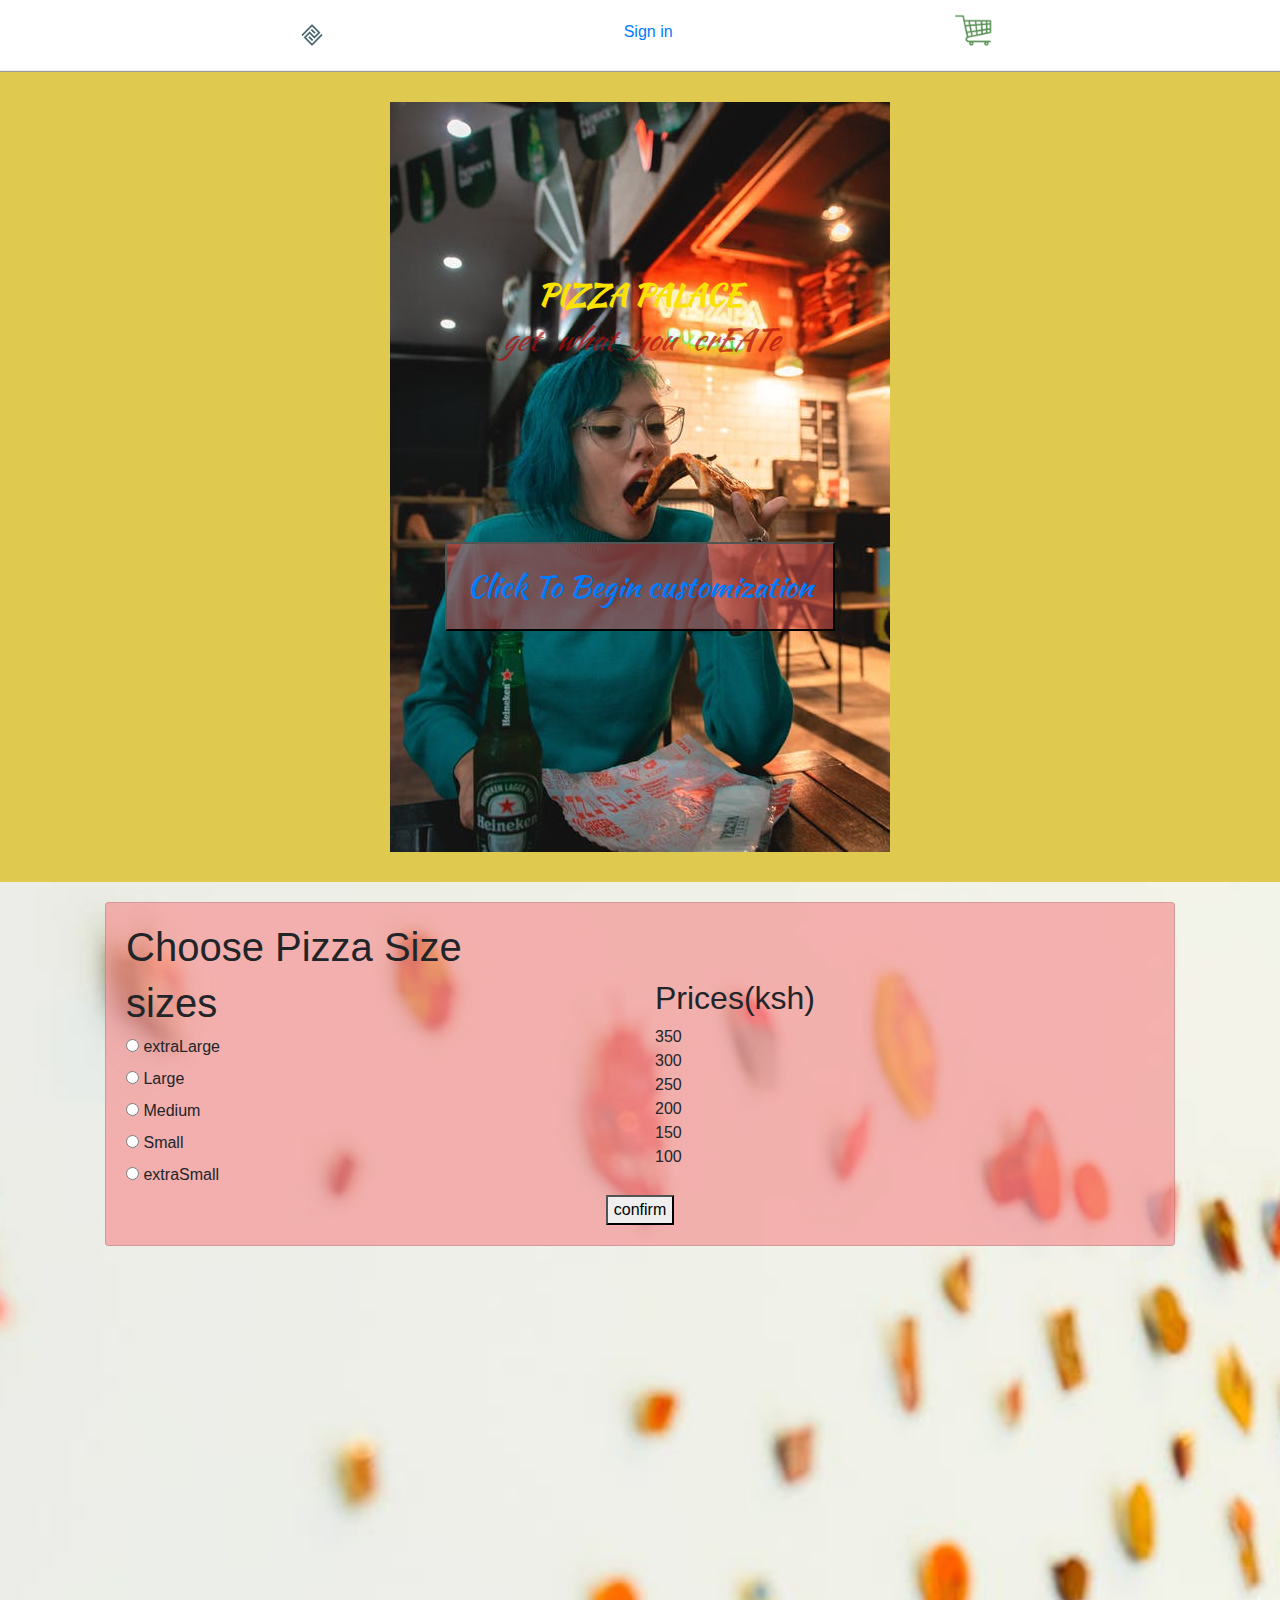
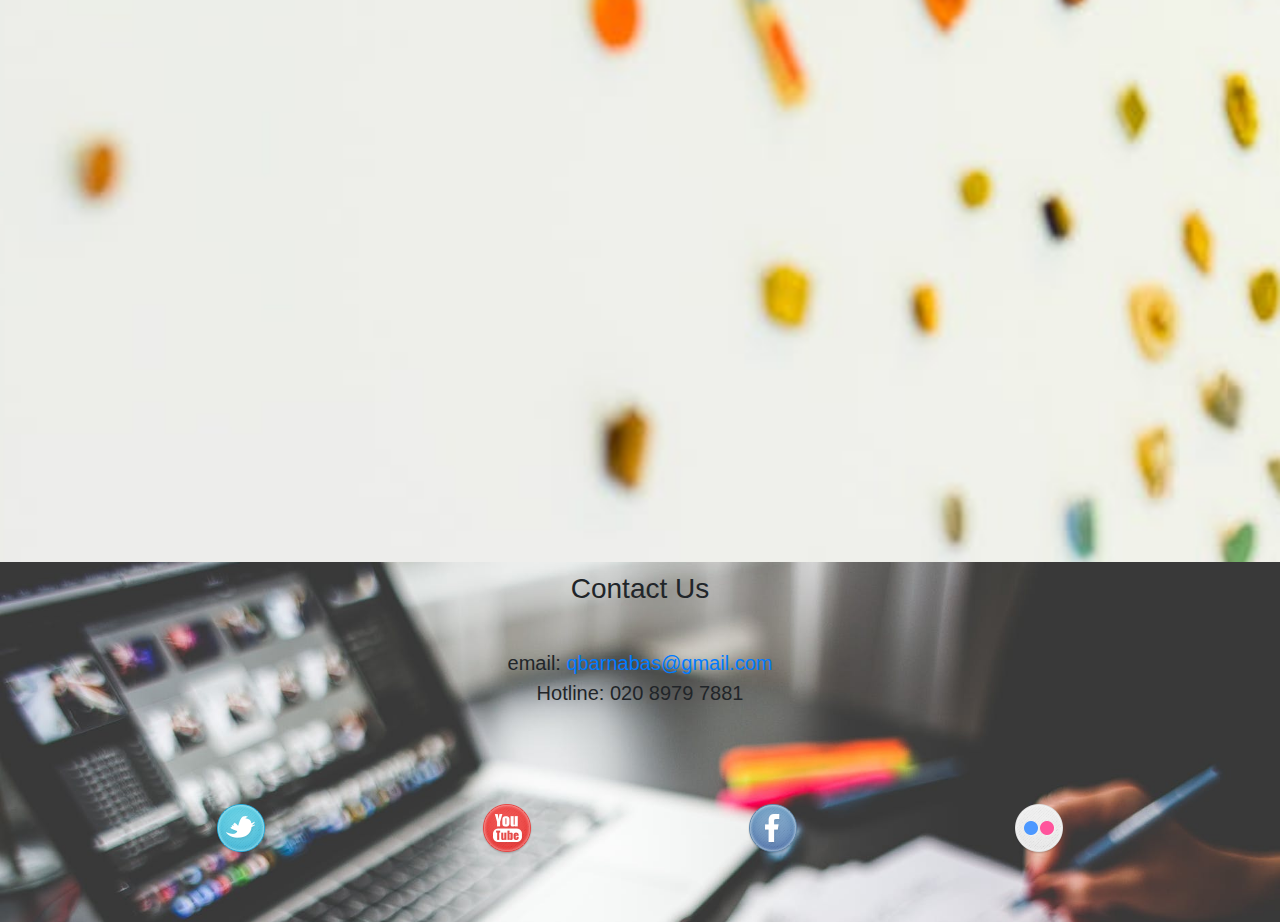
<file: index.html>
<!DOCTYPE html>
<html lang="en">
  <head>
    <meta charset="UTF-8" />
    <meta name="viewport" content="width=device-width, initial-scale=1.0" />
    <link
      href="https://stackpath.bootstrapcdn.com/bootstrap/4.4.1/css/bootstrap.min.css"
      rel="stylesheet"
      integrity="sha384-Vkoo8x4CGsO3+Hhxv8T/Q5PaXtkKtu6ug5TOeNV6gBiFeWPGFN9MuhOf23Q9Ifjh"
      crossorigin="anonymous"
    />
    <link href="css/styling.css" rel="stylesheet" type="text/css" />
    <title>PP</title>
  </head>
  <body>
    <link
      href="https://fonts.googleapis.com/css?family=Kaushan+Script&display=swap"
      rel="stylesheet"
    />
    <!--intro text -->
    <div class="nav-bar" style="padding: 10px;">
      <img src="images/pp.png" style="height: 50px;" />
      <div class="nav-bar-link" style="padding: 10px;">
        <a href="signIn.html">Sign in</a>
      </div>
      <div class="nav-bar-link">
        <a href="cart.html">
          <img src="images/kart.png" style="height: 40px;" />
        </a>
      </div>
    </div>
    <div class="intro" style="padding: px;">
      <p>
        <strong>PIZZA PALACE</strong> <br /><span
          style="color: rgba(175, 13, 13, 0.685);font-style: italic;word-spacing: 10px;"
          >get what you crEATe</span
        >
        <br /><br /><br /><br /><br />
        <button
          style="padding: 20px; background-color: rgba(233, 85, 85, 0.486);"
          id="entry"
        >
          <a href="#begin" style="text-decoration: none;">
            Click To Begin customization</a
          >
        </button>
      </p>
    </div>
    <!--customization page-->
    <div class="container">
      <section id="begin" style="height: 140vh;">
        <!--pizza size-->
        <div class="card" style="margin: 20px;">
          <div class="card-body">
            <h1>Choose Pizza Size</h1>
            <div class="sizes">
              <div class="row">
                <div class="col-md-6">
                  <h1>sizes</h1>
                  <input type="radio" id="extraLarge" value="extraLarge" name="sizes"/>
                  <label for="extraLarge">extraLarge</label><br />
                  <input type="radio" id="large" value="large" name="sizes" />
                  <label for="large">Large</label><br />
                  <input type="radio" id="medium" value="medium" name="sizes" />
                  <label for="medium">Medium</label><br />
                  <input type="radio" id="small" value="small" name="sizes"/>
                  <label for="small">Small</label><br />
                  <input type="radio" id="extraSmall" value="extraSmall" name="sizes"/>
                  <label for="extraSmall">extraSmall</label>
                </div>
                <div class="col-md-6">
                  <h2>Prices(ksh)</h2>
                  <div class="size-price">
                    <p>350 <br />300 <br />250 <br />200 <br />150 <br />100</p>
                  </div>
                </div>
              </div>
            </div>
            <div class="trial" style="text-align: center;">
              <button id="clickOne">confirm</button>
            </div>
          </div>
        </div>
        <!--crust type-->
        <div class="card-one" style="display: none;">
          <div class="card" style="margin: 20px;">
            <div class="card-body">
              <h1>Choose crust type</h1>
              <div class="row">
                <div class="col-md-6">
                  <h2>Type</h2>
                  <input type="radio" id="crispy" value="crispy-crust" name="types" />
                  <label for="crispy">crispy Crust</label><br />
                  <input type="radio" id="stuffed crust" value="stuffed-crust" name="types"/>
                  <label for="stuffed">stuffed Crust</label><br />
                  <input type="radio" id="gluten-free" value="gluten-free" name="types"/>
                  <label for="gluten-free">gluten Free</label><br />
                </div>
                <div class="col-md-6">
                  <h2>Prices(ksh)</h2>
                  <div class="type-price">
                    <p>100<br />150 <br />200</p>
                  </div>
                </div>
              </div>
            </div>
            <div class="crust-button" style="text-align: center;">
              <button id="clickTwo">confirm</button>
            </div>
            <br />
          </div>
        </div>
        <!--toppings-->
        <div class="card-two" style="display: none;">
          <div class="card" style="margin: 20px;">
            <div class="card-body">
              <h1>What toppings would you like??</h1>
              <div class="row">
                <div class="col-md-6">
                  <h2>Toppings</h2>
                  <div id=tops>
                    <input type="checkbox" id="peperoni" value="peperoni" name="toppings"/>
                    <label for="peperoni">peperoni</label><br />
                    <input type="checkbox" id="bbq" value="BBQ steak & mushroom" name="toppings" />
                    <label for="bbq">BBQ steak & mushroom</label><br />
                    <input type="checkbox" id="hawaiian" value="pineapple" name="toppings" />
                    <label for="hawaiian">pineapple</label><br />
                    <input type="checkbox" id="veggie" value="vegetables" name="toppings" />
                    <label for="veggie">vegetables</label><br />
                  </div>
                </div>
                <div class="col-md-6">
                  <h2>Prices(ksh)</h2>
                  <div class="topping-price">
                    <p>50<br />50<br />50<br />50<br>50</p>
                  </div>
                </div>
              </div>
            </div>
            <div class="toppings-button" style="text-align: center;">
              <button id="clickThree">confirm</button>
            </div>
            <br />
          </div>
        </div>
      </section>
    </div>
    <!--customer support-->
    <div class="contact">
      <h3 style="text-align: center; padding: 10px;">Contact Us</h3>
      <br />
      <p style="text-align: center;font-size: 20px ;">
        email:
        <a href="#">qbarnabas@gmail.com</a>
        <br />Hotline: 020 8979 7881
      </p>
      <div
        class="icons"
        style="display: flex;justify-content: space-evenly;padding: 80px 0px 0px 0px;"
      >
        <img src="images/twitter.png" /><img src="images/you_tube.png" /><img
          src="images/facebook.png"
        /><img src="images/flickr.png" />
      </div>
    </div>
    <script
      src="https://code.jquery.com/jquery-3.4.1.min.js"
      integrity="sha256-CSXorXvZcTkaix6Yvo6HppcZGetbYMGWSFlBw8HfCJo="
      crossorigin="anonymous"
    ></script>
    <script src="js/signs.js"></script>
  </body>
</html>
</file>
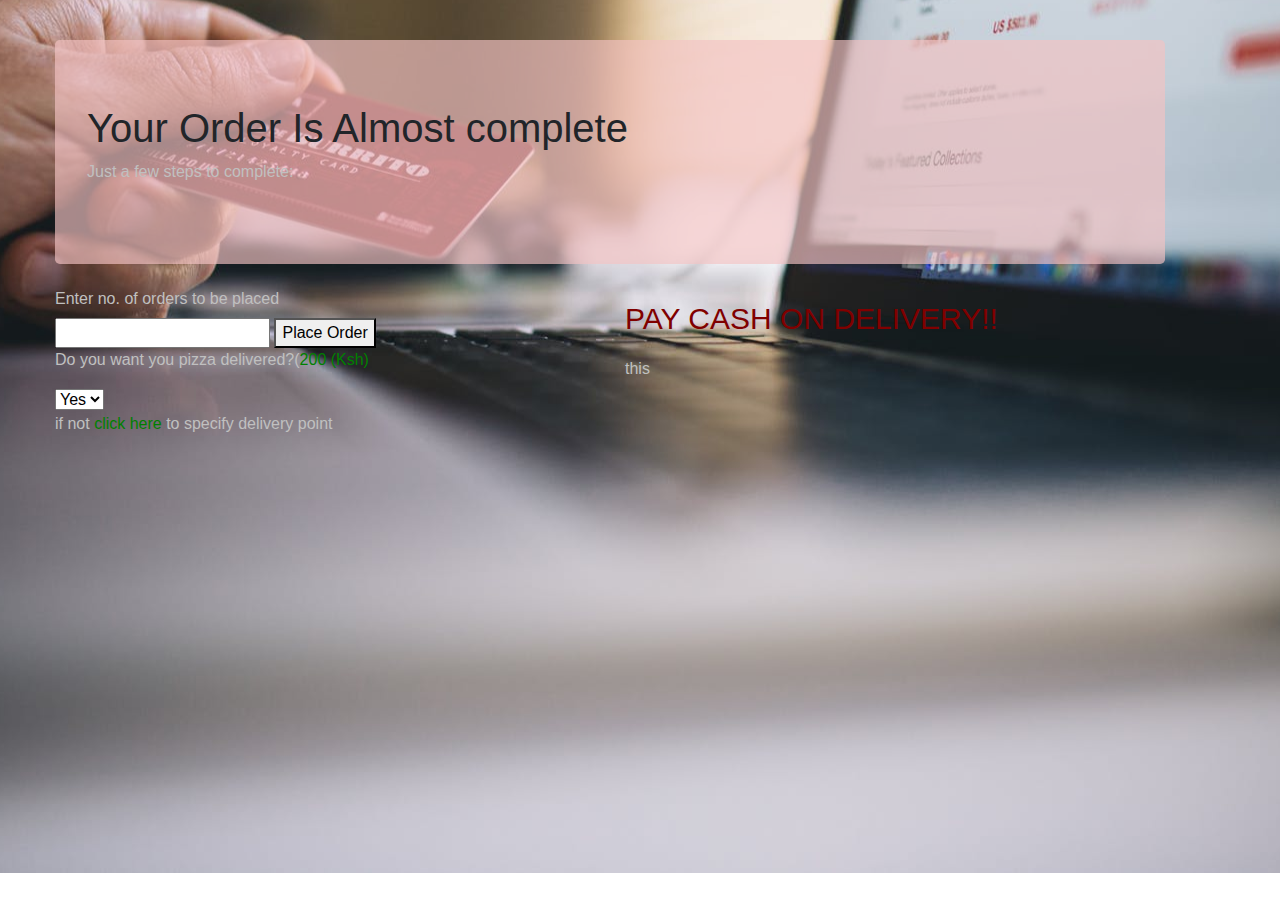
<file: cart.html>
<!DOCTYPE html>
<html lang="en">
  <head>
    <meta charset="UTF-8" />
    <meta name="viewport" content="width=device-width, initial-scale=1.0" />
    <link
      href="https://stackpath.bootstrapcdn.com/bootstrap/4.4.1/css/bootstrap.min.css"
      rel="stylesheet"
      integrity="sha384-Vkoo8x4CGsO3+Hhxv8T/Q5PaXtkKtu6ug5TOeNV6gBiFeWPGFN9MuhOf23Q9Ifjh"
      crossorigin="anonymous"
    />
    <link rel="stylesheet" href="css/design.css">
    <title>PP store</title>
</head>
<body >
    <div class="container" style="margin: 40px;">
    <!--Intr jumbotron-->
        <div class="jumbotron">
            <h1>Your Order Is Almost complete</h1>
            <p>Just a few steps to complete:</p>
        </div>
    <!--order section-->
    <div class="row">
      <div class="col-lg-6">
          <p style="line-height: 6px;">Enter no. of orders to be placed</p>
          <input type="number" id="orders" />
            <button id="placeOrder" style="text-align: center;">Place Order</button>
              <p>Do you want you pizza delivered?(<span style="color: green;">200 (Ksh)</p>
              <select id="delivery" style="display: inline;">
                  <option value="yes">Yes</option>
                  <option value="no">No</option>
              </select>
          <p>if not <a href="#" id="deliver" style="color: green;">click here</a> to specify delivery point</p>
      </div>
        <div class="col-lg-6 top" >
          <p><span style="color: maroon;font-size: 30px;">PAY CASH ON DELIVERY!!</span></p>
          <p class="total">this</p>
        </div>
    </div>
    </div>

    <script
    src="https://code.jquery.com/jquery-3.4.1.min.js"
    integrity="sha256-CSXorXvZcTkaix6Yvo6HppcZGetbYMGWSFlBw8HfCJo="
    crossorigin="anonymous"
  ></script>
  <script src="js/signs.js"></script>
</body>
  
</html>
</file>
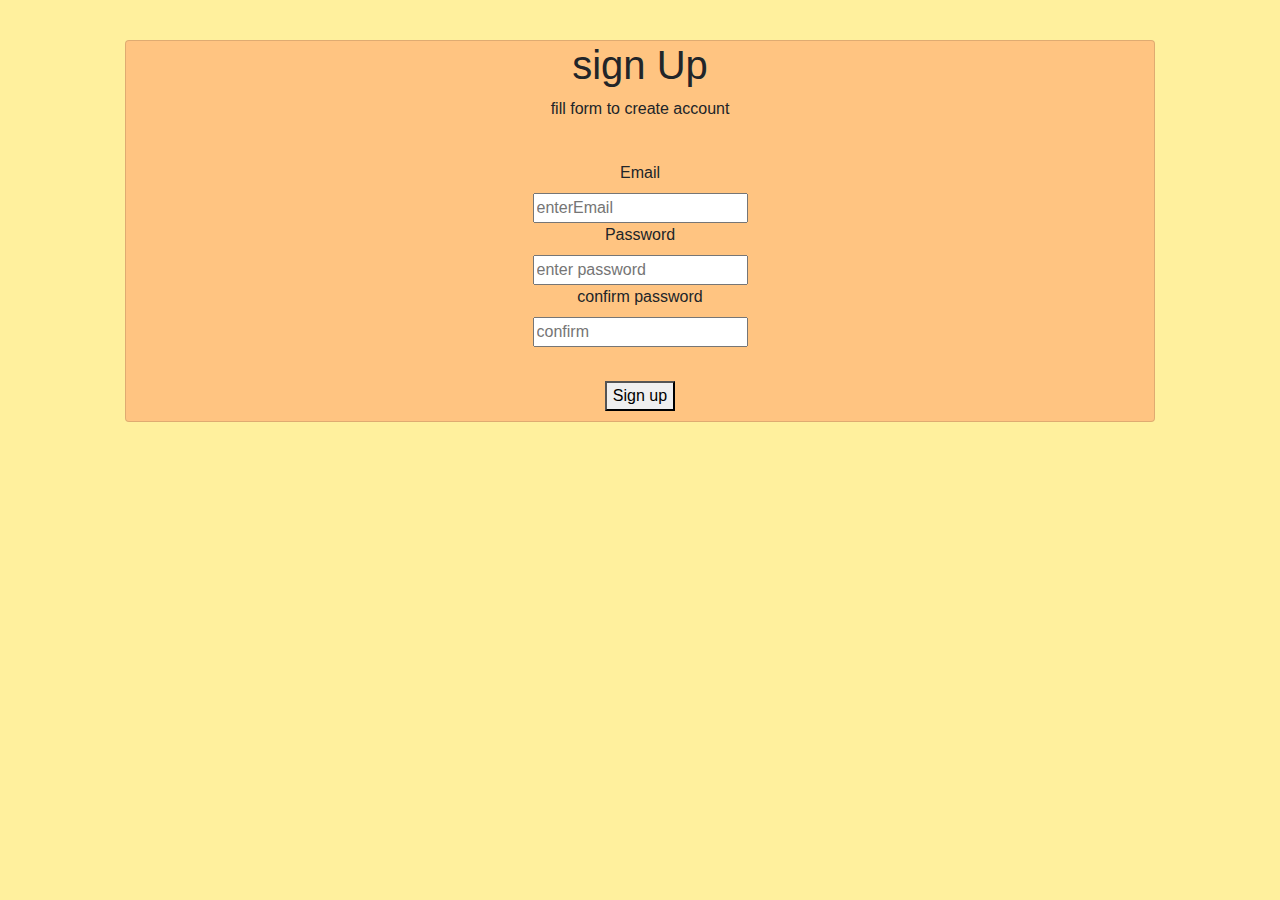
<file: signIn.html>
<!DOCTYPE html>
<html lang="en">
  <head>
    <meta charset="UTF-8" />
    <meta name="viewport" content="width=device-width, initial-scale=1.0" />
    <title>signUp</title>
  </head>
  <link
    href="https://stackpath.bootstrapcdn.com/bootstrap/4.4.1/css/bootstrap.min.css"
    rel="stylesheet"
    integrity="sha384-Vkoo8x4CGsO3+Hhxv8T/Q5PaXtkKtu6ug5TOeNV6gBiFeWPGFN9MuhOf23Q9Ifjh"
    crossorigin="anonymous"
  />
  <body style="background-color: rgba(255, 217, 0, 0.384);">
    <div class="container">
        <div class="card" style="margin: 40px;background-color: rgba(255, 99, 71, 0.315);">
            <div class="card-items" style="text-align: center;">
                <h1>sign Up</h1>
                <p>fill form to create account</p>
                <br />
                <label for="email">Email</label><br>
                <input type="text" placeholder="enterEmail" name="email"  id="email" required /><br>
                <label for="pass">Password</label><br>
                <input type="password" placeholder="enter password" name="pass" id="psw" required><br>
                <label for="affirm">confirm password</label><br>
                <input type="password" placeholder="confirm" name="affirm" required>
                <br><br>
                <button id="signIn" style="margin: 10px;">Sign up</button>
            </div>
        </div>
    </div>
    <script
  src="https://code.jquery.com/jquery-3.4.1.min.js"
  integrity="sha256-CSXorXvZcTkaix6Yvo6HppcZGetbYMGWSFlBw8HfCJo="
  crossorigin="anonymous"></script>
  <script src="js/signs.js"></script>
  </body>
</html>
</file>
<file: css/styling.css>
.nav-bar {
  display: flex;
  justify-content: space-evenly;
  align-content: flex-end;
  border-bottom-style: ridge;
  border-bottom-width: 2px;
}
.intro {
  background-image: url(../images/eat.jpeg);
  background-repeat: no-repeat;
  background-position: center;
  background-color: rgb(223, 201, 79);
  height: 90vh;
}
.intro p {
  font-family: "Kaushan Script";
  text-align: center;
  color: rgb(250, 225, 4);
  padding: 200px;
  font-size: 30px;
}
#introText {
  font-size: 20rem;
  direction: rtl;
}
.intro #begin {
  border-width: 1px;
}

.nav-bar-link a:hover {
  color: #000101;
}
.nav-bar-link a {
  transition: ease;
  text-decoration: none;
}
.nav-bar-link a img:hover {
  border-bottom: 3px solid black;
}
body {
  overflow-x: hidden;
}
html{
    scroll-behavior: smooth;
}
.contact{
    background-image: url(../images/reachus.jpeg);
    background-repeat: no-repeat;
    background-size: cover;
    height: 40vh;
}
body{
    background-image: url(../images/col.jpeg);
    background-repeat: no-repeat;
    background-position: center;
    background-position-y: 90vh;
    background-size: cover;
}
.card{
    background-color: rgba(243, 149, 149, 0.705);
}
</file>
<file: css/design.css>
body{
    background-image:url(../images/shop.jpg);
    background-repeat: no-repeat;
    background-position: center;
}
p{
    color: silver;
}
.jumbotron{
    background: rgba(243, 194, 194, 0.664);
}
</file>
